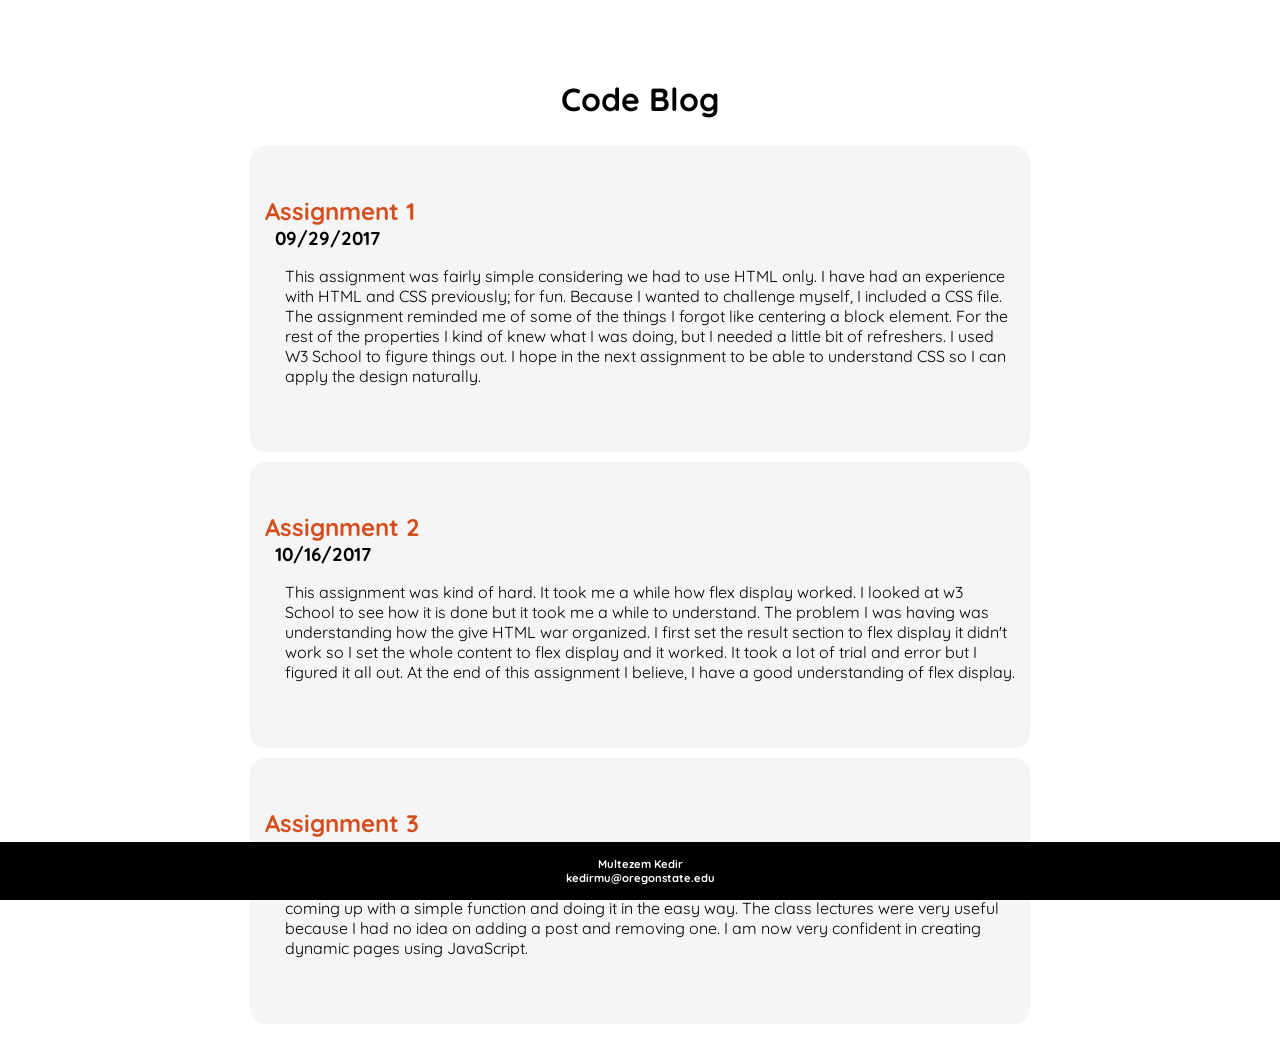
<file: blog.html>
﻿<!DOCTYPE html>
<html>

  <head>
    <meta charset="utf-8">
    <title>Code Blog</title>
	<link rel="stylesheet" href="blog_style.css">
	<!-- This is a 3rd-party stylesheet to include Font Awesome icons: http://fontawesome.io/ -->
    <link rel="stylesheet" href="https://maxcdn.bootstrapcdn.com/font-awesome/4.7.0/css/font-awesome.min.css" media="screen">
  </head>
  
  <body>
  
	<header>
		<h1> Code Blog <h1>
	</header>
	
    <main>	
	<section class="wrapper">
		
		<h2><a href="http://web.engr.oregonstate.edu/~kedirmu/CS290/assignment1/">Assignment 1 </a></h2>
		<h3> 09/29/2017 </h3>
		<p>This assignment was fairly simple considering we had to use HTML only. 
			I have had an experience with HTML and CSS previously; for fun. Because 
			I wanted to challenge myself, I included a CSS file. The assignment reminded
			me of some of the things I forgot like centering a block element. For the rest 
			of the properties I kind of knew what I was doing, but I needed a little bit 
			of refreshers. I used W3 School to figure things out. I hope in the next 
			assignment to be able to understand CSS so I can apply the design naturally.   
		</P>
	</section>	
		
	<section class="wrapper">
		
		<h2><a href="http://web.engr.oregonstate.edu/~kedirmu/CS290/assignment2/">Assignment 2 </a></h2>
		<h3> 10/16/2017 </h3>
		<p>This assignment was kind of hard. It took me a while how flex display worked.
           I looked at w3 School to see how it is done but it took me a while to understand.
           The problem I was having was understanding how the give HTML war organized. 
           I first set the result section to flex display it didn't work so I set the whole 
           content to flex display and it worked. It took a lot of trial and error but I 
           figured it all out. At the end of this assignment I believe, I have a good 
           understanding of flex display. 
		</P>
	</section>	
	
	<section class="wrapper">
		
		<h2><a href="http://web.engr.oregonstate.edu/~kedirmu/CS290/assignment3/">Assignment 3 </a></h2>
		<h3> 11/5/2017 </h3>
		<p>This assignment was not hard or easy and it took a while to get done. 
			One challenge I had was coming up with a simple function and doing it 
			in the easy way. The class lectures were very useful because I had no idea
			on adding a post and removing one. I am now very confident in creating dynamic
			pages using JavaScript.
		</P>
	</section>	
	
    </main>
	
	<footer>
		<h4> Multezem Kedir <br> kedirmu@oregonstate.edu<h4>
	</footer>
	
  </body>
</html>
</file>
<file: blog_style.css>
@import url('https://fonts.googleapis.com/css?family=Quicksand');

*{
	font-family: 'Quicksand', sans-serif;
}

header{
	padding-top: 50px;
	text-align: center;
}

body{
	background-color: #26262;
}

.wrapper{
	background-color:#f5f5f5;
	border: 5px solid #ffffff;
	border-radius: 20px;
	padding: 50px 15px;
	margin: auto;
	width: 750px;
}

footer {
   position: fixed;
   left: 0;
   bottom: 0;
   width: 100%;
   background-color: black;
   color: white;
   text-align: center;
   font-size: 70%;
}


h2{
	margin: 0px;
}

a{
	color: #d54f1e;
	text-decoration: none;
}

h3{
	margin: 0px;
	padding-left: 10px;
}


p{
	padding-left: 20px;
	
}

#add_blog {
 position: fixed;
    right: 30px;
    bottom: 70px;
    height: 50px;
    width: 50px;
    border: none;
    border-radius: 30px;
    font-size: 36px;
    background-color: #f67811;
    color: #fff;
    cursor: pointer;
    box-shadow: 4px 4px 12px rgba(0, 0, 0, 0.25);
}
</file>
